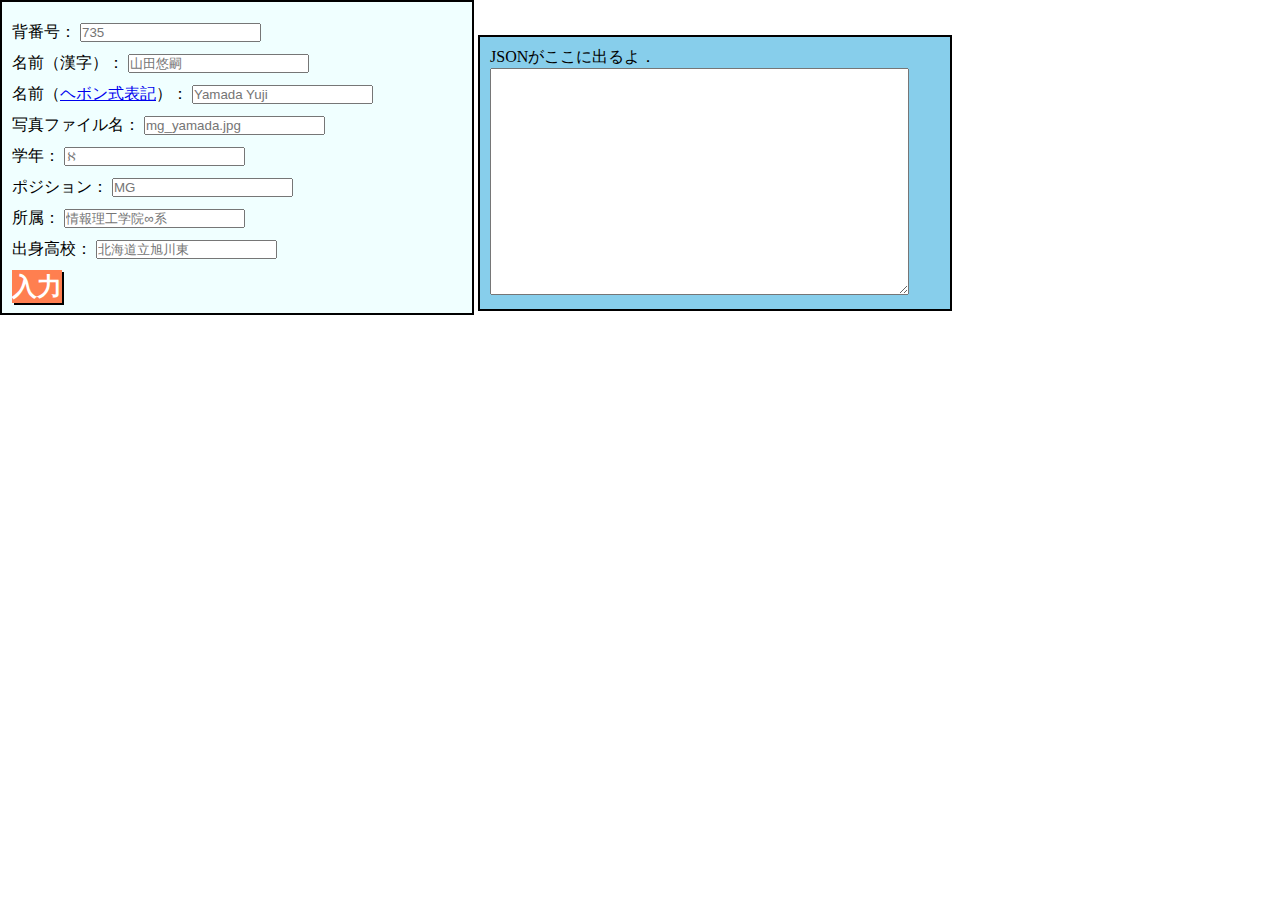
<file: generator/JSONGenerator.html>
<!DOCTYPE html>
<html lang="ja">

<head>
	<meta charset="UTF-8">
	<meta name="viewport" content="width=device-width, initial-scale=1.0">
	<meta http-equiv="X-UA-Compatible" content="ie=edge">
	<title>BUFFALOES Roster JSON Generator</title>
	<script>
		'use strict'
		document.addEventListener('DOMContentLoaded', function () {
			const reflectBtn = document.getElementById('reflectBtn')
			const outputArea = document.getElementById('outputJSON')
			const number = document.getElementById('number')
			const kanji = document.getElementById('kanji')
			const hepburn = document.getElementById('hepburn')
			const filename = document.getElementById('imgPath')
			const grade = document.getElementById('grade')
			const position = document.getElementById('pos')
			const department = document.getElementById('department')
			const highschool = document.getElementById('highschool')

			let dataJSON = []

			reflectBtn.addEventListener('click', function () {
				let newData = {
					num: parseInt(number.value),
					name: {
						kanji: kanji.value,
						hepburn: hepburn.value
					},
					img: filename.value,
					grade: parseInt(grade.value),
					pos: position.value,
					dept: department.value,
					hs: highschool.value
				}
				dataJSON.push(newData)
				outputArea.value = JSON.stringify(dataJSON, null, 2)
			}, false)
		}, false)
	</script>
	<style>
		* {
			margin: 0;
			padding: 0;
		}

		body {
			height: 100%;
			width: 100%;
		}

		#input {
			display: inline-block;
			height: 100%;
			min-width: 450px;
			background-color: azure;
			border: black 2px solid;
			padding: 10px;
		}

		#input div {
			margin: 10px 0;
		}

		button {
			border: none;
			background: coral;
			color: white;
			font-weight: bold;
			font-size: 25px;
			box-shadow: black 2px 2px;
		}

		#output {
			display: inline-block;
			background-color: skyblue;
			border: black 2px solid;
			min-width: 450px;
			height: 100%;
			padding: 10px;
		}
	</style>
</head>

<body>
	<div id="input">
		<div>
			<label for="number">背番号：</label>
			<input type="text" name="number" id="number" placeholder="735">
		</div>
		<div>
			<label for="kanji">名前（漢字）：</label>
			<input type="text" name="kanji" id="kanji" placeholder="山田悠嗣">
		</div>
		<div>
			<label for="hepburn">名前（<a href="https://www.ezairyu.mofa.go.jp/passport/hebon.html" target="_blank">ヘボン式表記</a>）：</label>
			<input type="text" name="hepburn" id="hepburn" placeholder="Yamada Yuji">
		</div>
		<div>
			<label for="imgPath">写真ファイル名：</label>
			<input type="text" name="imgPath" id="imgPath" placeholder="mg_yamada.jpg">
		</div>
		<div>
			<label for="grade">学年：</label>
			<input type="text" name="grade" id="grade" placeholder="ℵ">
		</div>
		<div>
			<label for="pos">ポジション：</label>
			<input type="text" name="pos" id="pos" placeholder="MG">
		</div>
		<div>
			<label for="department">所属：</label>
			<input type="text" name="department" id="department" placeholder="情報理工学院∞系">
		</div>
		<div>
			<label for="highschool">出身高校：</label>
			<input type="text" name="highschool" id="highschool" placeholder="北海道立旭川東">
		</div>
		<button id="reflectBtn">入力</button>
	</div>
	<div id="output">
		<div>JSONがここに出るよ．</div>
		<textarea name="outputJSON" id="outputJSON" cols="50" rows="15"></textarea>
	</div>
</body>

</html>
</file>
